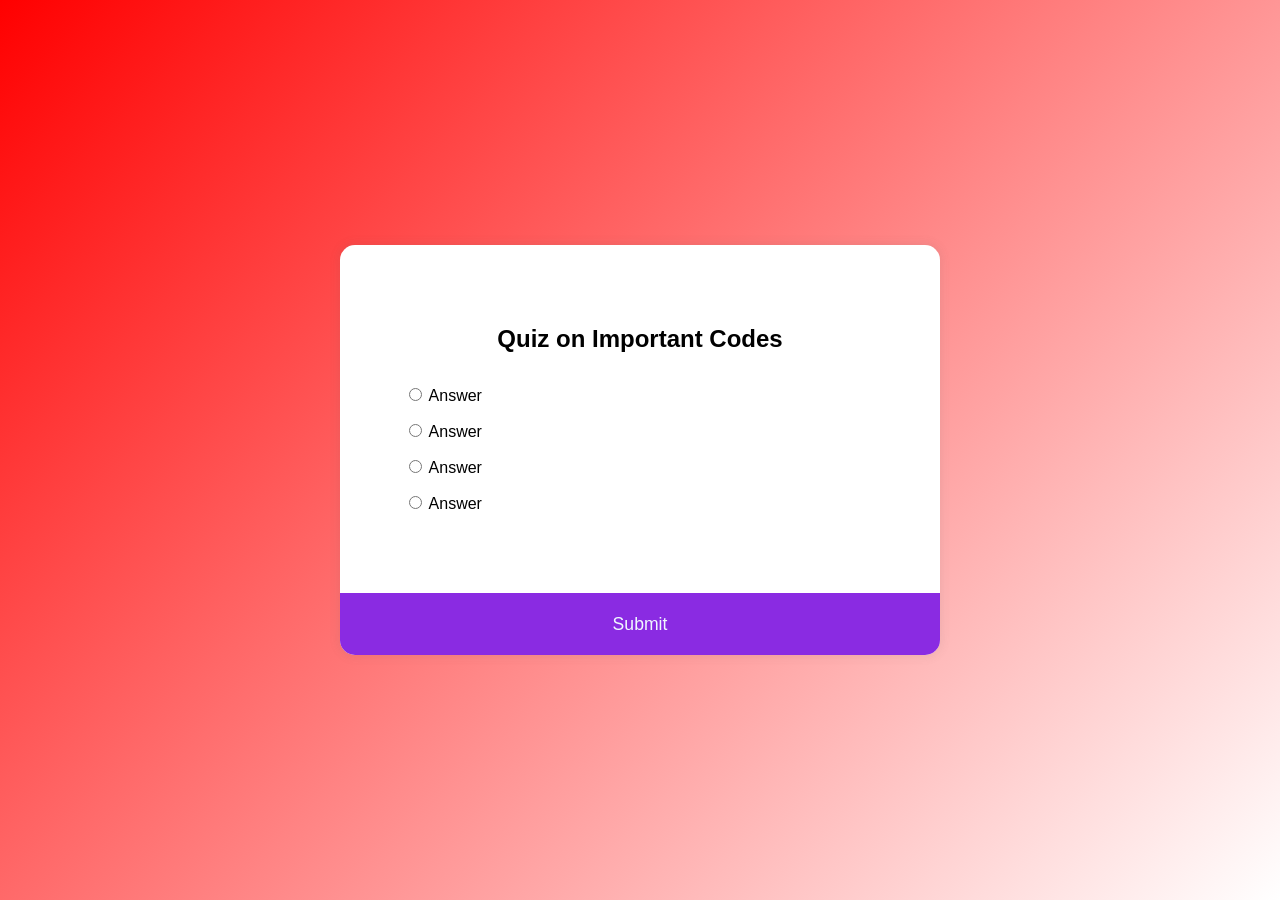
<file: Quiz/index.html>
<!DOCTYPE html>
<html lang="en">
<head>
    <meta charset="UTF-8">
    <meta http-equiv="X-UA-Compatible" content="IE=edge">
    <meta name="viewport" content="width=device-width, initial-scale=1.0">
    <link rel="stylesheet" href="quiz.css"> 
    <title>Code Quiz</title>

</head>
<body>

    <div class="quiz-container" id="quiz">
        <div class="quiz-header">
            <h2 id="question">Quiz on Important Codes</h2>
            <ul>
                <li>
                    <input type="radio" name="answer" id="a" class="answer">
                    <label for="a" id="a_text">Answer</label>
                </li>
                <li>
                    <input type="radio" name="answer" id="b" class="answer">
                    <label for="b" id="b_text">Answer</label>
                </li>
                <li>
                    <input type="radio" name="answer" id="c" class="answer">
                    <label for="c" id="c_text">Answer</label>
                </li>
                <li>
                    <input type="radio" name="answer" id="d" class="answer">
                    <label for="d" id="d_text">Answer</label>
                </li>
            </ul>
        </div>
        <button id="submit">Submit</button>
    </div>

    <div id="results"></div>
    <script src="quiz.js"></script>
</body>
</html>
</file>
<file: Quiz/quiz.css>
*{
       box-sizing: border-box;
}
body{
    background-color: aqua;
    background-image: linear-gradient(315deg, white 0%, red 100%);
    font-family: 'Lucida Sans', 'Lucida Sans Regular', 'Lucida Grande', 'Lucida Sans Unicode', Geneva, Verdana, sans-serif;
    display: flex;
    align-items: center;
    justify-content: center;
    height: 100vh;
    overflow: hidden;
    margin: 0;
}
.quiz-container{
    background-color: white;
    border-radius: 15px;
    box-shadow: 0 0 10px 2px rgba(100, 100, 100, 0.1);
    width: 600px;
    overflow: hidden;
}
.quiz-header{
    padding: 4rem;
}
h2{
    padding: 1rem;
    text-align: center;
    margin: 0;
}
ul{
    list-style-type: none;
    padding: 0;
}
ul li{
    font-size: 1.2 rem;
    margin: 1rem 0;
}
ul li label{
    cursor: pointer;
}
button{
    background-color: blueviolet;
    color: aliceblue;
    border: none;
    display: block;
    width: 100%;
    cursor: pointer;
    font-size: 1.1rem;
    font-family: 'Anek Devanagari', sans-serif;
    padding: 1.3rem;
}
button:hover{
    background-color: skyblue;
}
button:focus{
    outline: none;
    background-color: yellowgreen;
}
</file>
